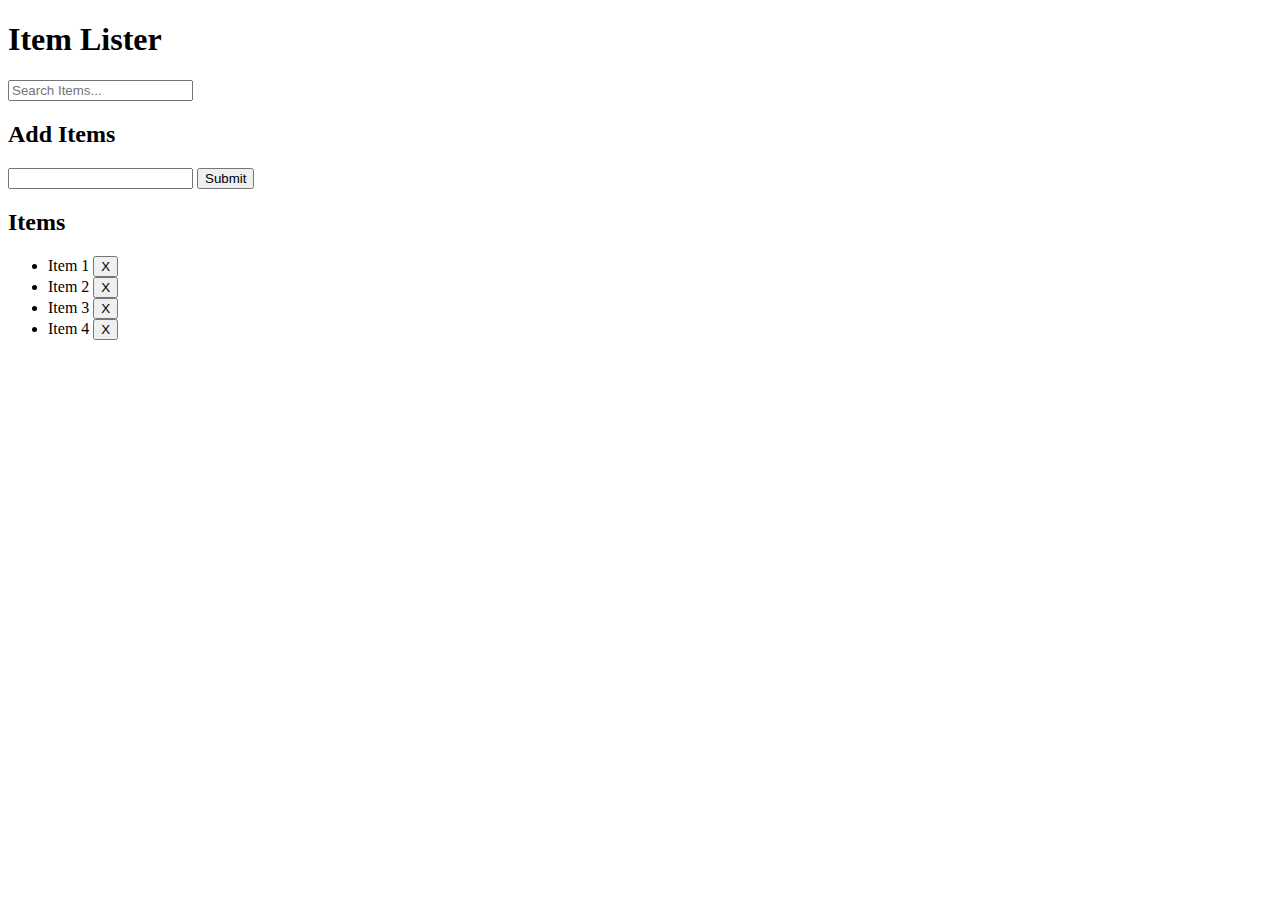
<file: index.html>
<!DOCTYPE html>
<html lang="en">
<head>
  <meta charset="UTF-8">
  <meta name="viewport" content="width=device-width, initial-scale=1.0">
  <meta http-equiv="X-UA-Compatible" content="ie=edge">
  <link rel="stylesheet" href="https://maxcdn.bootstrapcdn.com/bootstrap/4.0.0-beta/css/bootstrap.min.css" integrity="sha384-/Y6pD6FV/Vv2HJnA6t+vslU6fwYXjCFtcEpHbNJ0lyAFsXTsjBbfaDjzALeQsN6M" crossorigin="anonymous">
  <title>Item Lister</title>
</head>
<body><header id="main-header" class="bg-success text-white p-4 mb-3">
    <div class="container">
      <div class="row">
        <div class="col-md-6">
            <h1 id="header-title">Item Lister</h1>
        </div>
        <div class="col-md-6 align-self-center">
            <input type="text" class="form-control" id="filter" placeholder="Search Items...">
        </div>
      </div>
    </div>
  </header>
  <div class="container">
   <div id="main" class="card card-body">
    <h2 class="title">Add Items</h2>
    <form id="addForm" class="form-inline mb-3">
      <input type="text" class="form-control mr-2" id="item">
      <input type="submit" class="btn btn-dark" value="Submit">
    </form>
    <h2 class="title">Items</h2>
    <ul id="items" class="list-group">
      <li class="list-group-item">Item 1 <button class="btn btn-danger btn-sm float-right delete">X</button></li>
      <li class="list-group-item">Item 2 <button class="btn btn-danger btn-sm float-right delete">X</button></li>
      <li class="list-group-item">Item 3 <button class="btn btn-danger btn-sm float-right delete">X</button></li>
      <li class="list-group-item">Item 4 <button class="btn btn-danger btn-sm float-right delete">X</button></li>
    </ul>
   </div>
  </div>
  <script src="index.js"></script>
</body>
</html>
</file>
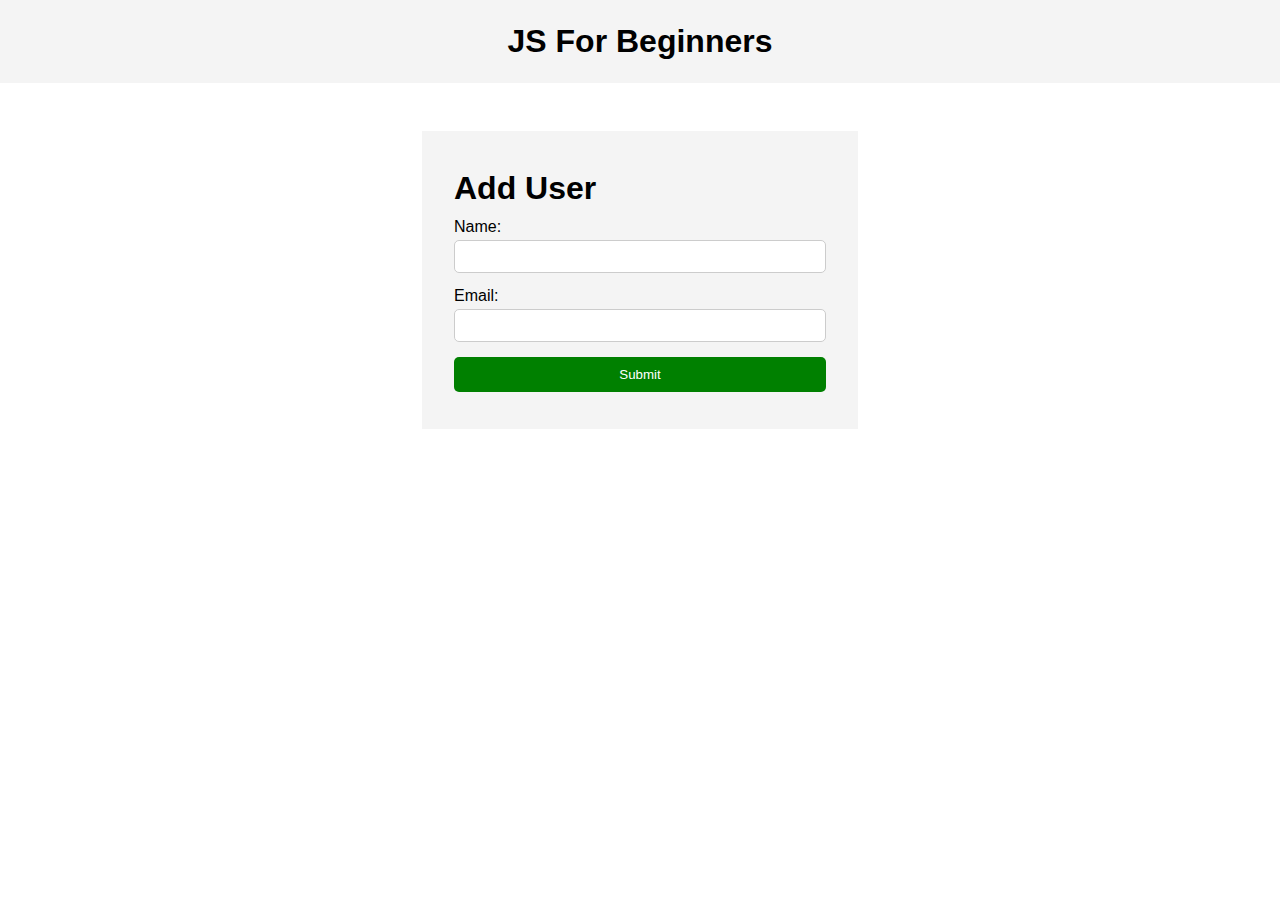
<file: task10/index.html>
<!DOCTYPE html>
<html lang="en">
  <head>
    <meta charset="UTF-8" />
    <meta name="viewport" content="width=device-width, initial-scale=1.0" />
    <meta http-equiv="X-UA-Compatible" content="ie=edge" />
    <title>JS For Beginners</title>
    <link rel="stylesheet" href="style.css" />
  </head>
  <body>
    <header>
      <h1>JS For Beginners</h1>
    </header>
    <section class="container">
      <form id="my-form">
        <h1>Add User</h1>
        <div class="msg"></div>

        <div>
          <label for="name">Name:</label>

          <input type="text" id="name" />
        </div>

        <div>
          <label for="email">Email:</label>

          <input type="text" id="email" />
        </div>

        <input class="btn" type="submit" value="Submit" />
      </form>

      <ul id="users"></ul>

      <!--

    <ul class="items">

        <li class="item">Item 1</li>

        <li class="item">Item 2</li>

        <li class="item">Item 3</li>

    </ul> -->
    </section>

    <script src="main.js"></script>
  </body>
</html>
</file>
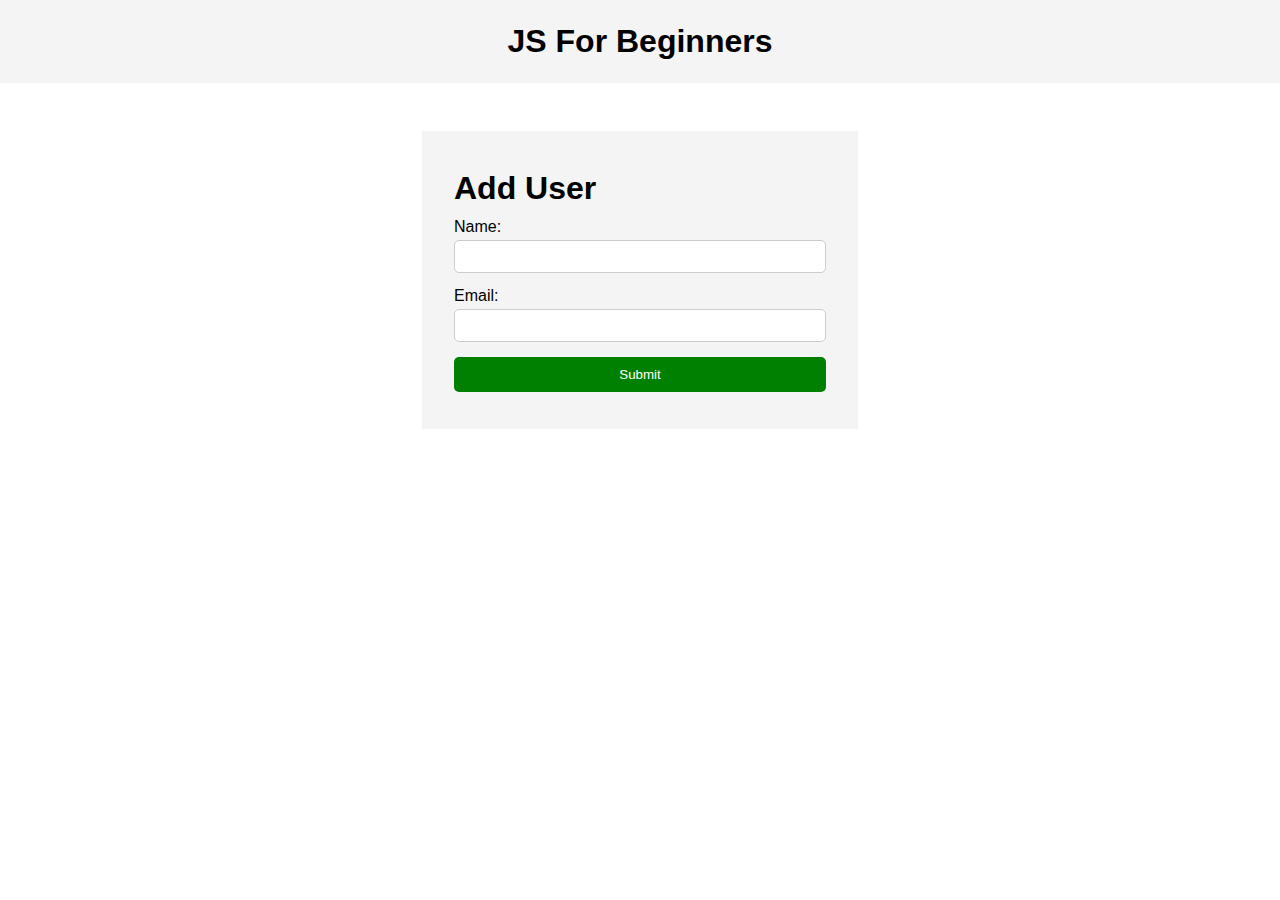
<file: task11/index.html>
<!DOCTYPE html>
<html lang="en">
  <head>
    <meta charset="UTF-8" />
    <meta name="viewport" content="width=device-width, initial-scale=1.0" />
    <meta http-equiv="X-UA-Compatible" content="ie=edge" />
    <title>JS For Beginners</title>
    <link rel="stylesheet" href="style.css" />
  </head>
  <body>
    <header>
      <h1>JS For Beginners</h1>
    </header>
    <section class="container">
      <form id="my-form">
        <h1>Add User</h1>
        <div class="msg"></div>
        <div>
          <label for="name">Name:</label>

          <input type="text" id="name" />
        </div>

        <div>
          <label for="email">Email:</label>

          <input type="text" id="email" />
        </div>

        <input class="btn" type="submit" value="Submit" />
      </form>

      <ul id="users"></ul>

      <!--

    <ul class="items">

        <li class="item">Item 1</li>

        <li class="item">Item 2</li>

        <li class="item">Item 3</li>

    </ul> -->
    </section>

    <script src="main.js"></script>
  </body>
</html>
</file>
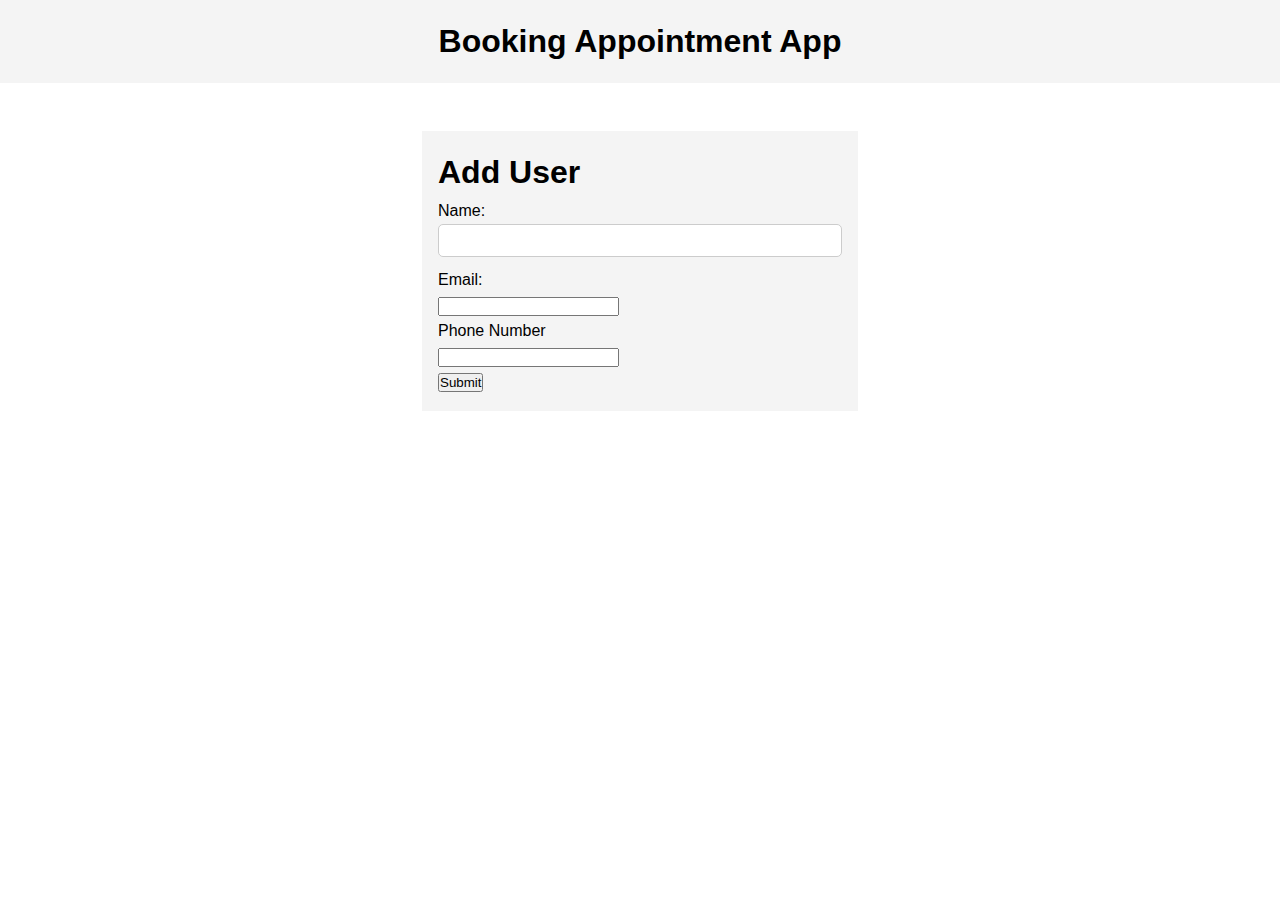
<file: task14/index.html>
<!DOCTYPE html>
<html lang="en">
  <head>
    <meta charset="UTF-8" />
    <meta name="viewport" content="width=device-width, initial-scale=1.0" />
    <meta http-equiv="X-UA-Compatible" content="ie=edge" />
    <title>Booking Appointment App</title>
    <link rel="stylesheet" href="style.css" />
  </head>
  <body>
    <header>
      <h1>Booking Appointment App</h1>
    </header>
    <section class="container">
      <form id="my-form" onsubmit="saveToLocalStorage(event)">
        <h1>Add User</h1>
        <div class="msg"></div>
        <div>
          <label for="name">Name:</label>
          <input id='username' type="text" name="username"  required/>
        </div>

        <div>
          <label for="email">Email:</label>
          <input id='email' type="email" name="emailId"  required/>
        </div>
        <div> 
          <label> Phone Number</label>
          <input id='phonenumber' type="tel" name="phonenumber" />
        </div>

        <button> Submit </button>
      </form>

      <ul id='listOfUsers'></ul>
    
    </section>

    <script src="main.js"></script>
  </body>
</html>
</file>
<file: task10/style.css>
* {

    margin: 0;

    padding: 0;

    box-sizing: border-box;

  }

  

  body {

    font-family: Arial, Helvetica, sans-serif;

    line-height: 1.6;

  }

  

  ul {

    list-style: none;

  }

  

  ul li {

    padding: 5px;

    background: #f4f4f4;

    margin: 5px 0;

  }

  

  header {

    background: #f4f4f4;

    padding: 1rem;

    text-align: center;

  }

  

  .container {

    margin: auto;

    width: 500px;

    overflow: auto;

    padding: 3rem 2rem;

  }

  

  #my-form {

    padding: 2rem;

    background: #f4f4f4;

  }

  

  #my-form label {

    display: block;

  }

  

  #my-form input[type='text'] {

    width: 100%;

    padding: 8px;

    margin-bottom: 10px;

    border-radius: 5px;

    border: 1px solid #ccc;

  }

  

  .btn {

    display: block;

    width: 100%;

    padding: 10px 15px;

    border: 0;

    background: #333;

    color: #fff;

    border-radius: 5px;

    margin: 5px 0;

  }

  

  .btn:hover {

    background: #444;

  }

  

  .bg-dark {

    background: #333;

    color: #fff;

  }

  

  .error {

    background: orangered;

    color: #fff;

    padding: 5px;

    margin: 5px;

}
</file>
<file: task11/style.css>
* {
    margin: 0;

    padding: 0;

    box-sizing: border-box;

  }

  

  body {

    font-family: Arial, Helvetica, sans-serif;

    line-height: 1.6;

  }

  

  ul {

    list-style: none;

  }

  

  ul li {

    padding: 5px;

    background: #f4f4f4;

    margin: 5px 0;

  }

  

  header {

    background: #f4f4f4;

    padding: 1rem;

    text-align: center;

  }

  

  .container {

    margin: auto;

    width: 500px;

    overflow: auto;

    padding: 3rem 2rem;

  }

  

  #my-form {

    padding: 2rem;

    background: #f4f4f4;

  }

  

  #my-form label {

    display: block;

  }

  

  #my-form input[type='text'] {

    width: 100%;

    padding: 8px;

    margin-bottom: 10px;

    border-radius: 5px;

    border: 1px solid #ccc;

  }

  

  .btn {

    display: block;

    width: 100%;

    padding: 10px 15px;

    border: 0;

    background: #333;

    color: #fff;

    border-radius: 5px;

    margin: 5px 0;

  }

  

  .btn:hover {

    background: #444;

  }

  

  .bg-dark {

    background: #333;

    color: #fff;

  }

  

  .error {

    background: orangered;

    color: #fff;

    padding: 5px;

    margin: 5px;

}
</file>
<file: task14/style.css>
* {
    margin: 0;

    padding: 0;

    box-sizing: border-box;

  }

  

  body {

    font-family: Arial, Helvetica, sans-serif;

    line-height: 1.6;

  }

  

  ul {

    list-style: none;

  }

  

  ul li {

    padding: 5px;

    background: #f4f4f4;

    margin: 5px 0;

  }

  

  header {

    background: #f4f4f4;

    padding: 1rem;

    text-align: center;

  }

  

  .container {

    margin: auto;

    width: 500px;

    overflow: auto;

    padding: 3rem 2rem;

  }

  

  #my-form {

    padding: 1rem;

    background: #f4f4f4;

  }

  

  #my-form label {

    display: block;

  }

  

  #my-form input[type='text'] {

    width: 100%;

    padding: 8px;

    margin-bottom: 10px;

    border-radius: 5px;

    border: 1px solid #ccc;

  }

  

  .btn {

    display: block;

    width: 100%;

    padding: 10px 15px;

    border: 0;

    background: #333;

    color: #fff;

    border-radius: 5px;

    margin: 5px 0;

  }

  

  .btn:hover {

    background: #444;

  }

  

  .bg-dark {

    background: #333;

    color: #fff;

  }

  

  .error {

    background: orangered;

    color: #fff;

    padding: 5px;

    margin: 5px;

}
</file>
